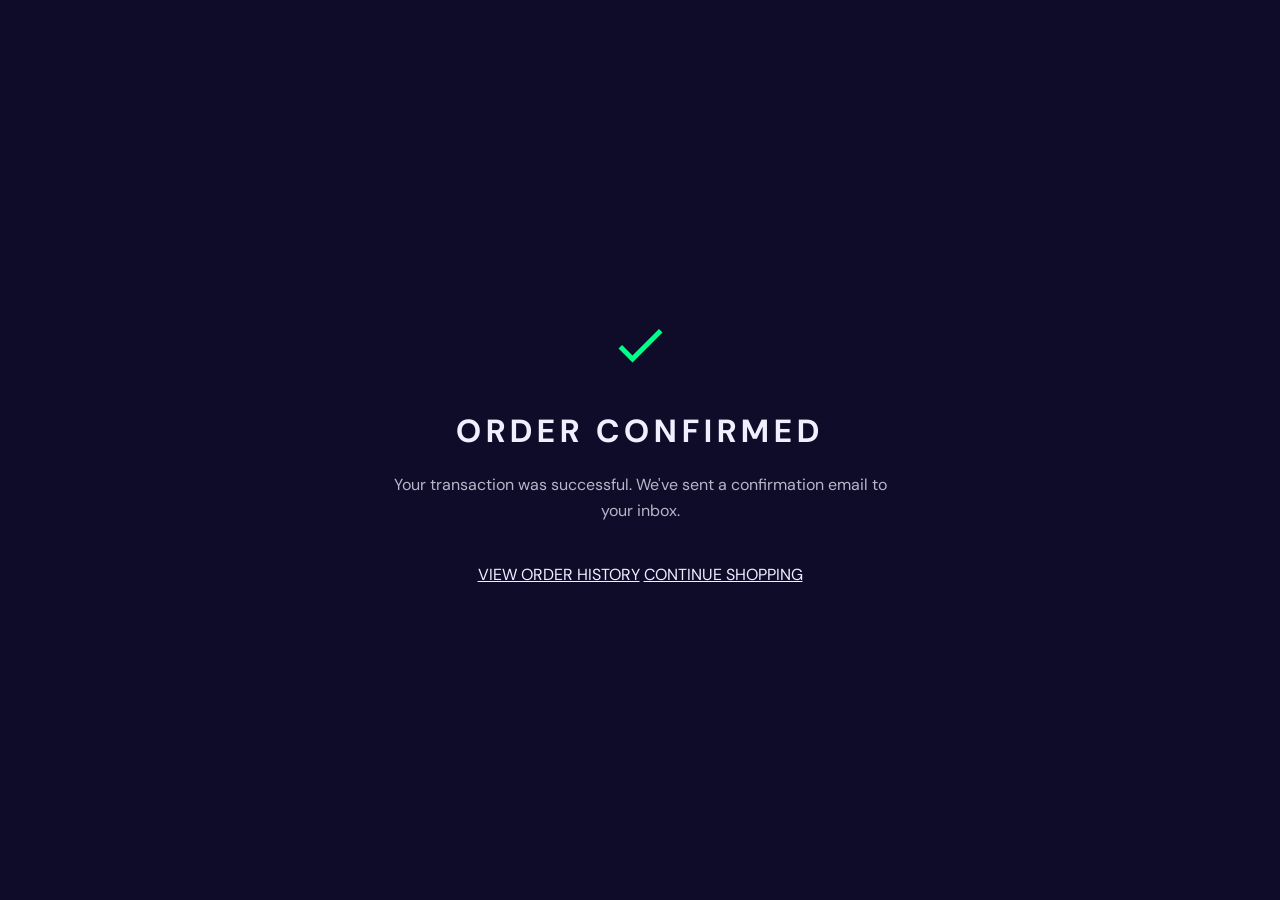
<file: success.html>
<!doctype html>
<html lang="en">
  <head>
    <meta charset="UTF-8" />
    <meta name="viewport" content="width=device-width, initial-scale=1.0" />
    <title>Order Confirmed | Streetwear Studio</title>
    <script src="./js/theme.js"></script>
    <link rel="stylesheet" href="./css/style.css" />
    <link rel="stylesheet" href="./css/responsive.css" />
  </head>
  <body>
    <div class="success-wrapper">
      <div class="success-card">
        <div class="success-icon">
          <svg viewBox="0 0 24 24" width="60" height="60">
            <path
              fill="currentColor"
              d="M9 16.17L4.83 12l-1.42 1.41L9 19 21 7l-1.41-1.41L9 16.17z"
            />
          </svg>
        </div>
        <h1>ORDER CONFIRMED</h1>
        <p>
          Your transaction was successful. We've sent a confirmation email to
          your inbox.
        </p>
        <div class="order-actions">
          <a href="orders.html" class="btn-primary">VIEW ORDER HISTORY</a>
          <a href="shop.html" class="btn-outline">CONTINUE SHOPPING</a>
        </div>
      </div>
    </div>
  </body>
</html>
</file>
<file: css/style.css>
@import url("https://fonts.googleapis.com/css2?family=Bebas+Neue&family=DM+Sans:wght@300;400;500&display=swap");

:root {
  --midnight: #0f0c29;
  --accent: #a855f7;
  --accent-soft: #c084fc;
  --text-primary: #f0eeff;
  --text-muted: rgba(240, 238, 255, 0.75);
  --nav-bg: rgba(15, 12, 41, 0.95);
  --bg: var(--midnight);
  --surface: #1a172e;
  --surface-2: rgba(255, 255, 255, 0.03);
  --border-subtle: rgba(168, 85, 247, 0.2);
  --border-strong: rgba(255, 255, 255, 0.18);
  --control-bg: rgba(255, 255, 255, 0.08);
  --control-text: rgba(240, 238, 255, 0.9);
  --control-text-strong: var(--text-primary);
  --shadow: 0 10px 30px rgba(0, 0, 0, 0.35);
  --focus-ring: 0 0 0 3px rgba(168, 85, 247, 0.18);
}

html[data-theme="light"] {
  --bg: #f7f7ff;
  --text-primary: #141124;
  --text-muted: rgba(20, 17, 36, 0.7);
  --nav-bg: rgba(247, 247, 255, 0.9);
  --surface: #ffffff;
  --surface-2: rgba(20, 17, 36, 0.04);
  --border-subtle: rgba(20, 17, 36, 0.12);
  --border-strong: rgba(20, 17, 36, 0.16);
  --control-bg: rgba(20, 17, 36, 0.06);
  --control-text: rgba(20, 17, 36, 0.85);
  --control-text-strong: #141124;
  --shadow: 0 12px 30px rgba(20, 17, 36, 0.12);
}

body {
  margin: 0;
  background-color: var(--bg);
  color: var(--text-primary);
  font-family: "DM Sans", sans-serif;
}

a {
  color: inherit;
}

/* ================================== NAVBAR SECTION ====================================================== */

.navbar {
  display: flex;
  justify-content: space-between;
  align-items: center;
  padding: 20px 5%;
  background: var(--nav-bg);
  backdrop-filter: blur(10px);
  position: sticky;
  top: 0;
  z-index: 1000;
  border-bottom: 1px solid var(--border-subtle);
}

.nav-logo a {
  font-family: "Bebas Neue", sans-serif;
  font-size: 24px;
  letter-spacing: 2px;
  color: var(--text-primary);
  text-decoration: none;
}

.nav-logo em {
  color: var(--accent-soft);
  font-style: normal;
}

.nav-links {
  display: flex;
  list-style: none;
  gap: 30px;
}

.nav-links a {
  text-decoration: none;
  color: var(--text-primary);
  font-size: 14px;
  text-transform: uppercase;
  letter-spacing: 1px;
  transition: color 0.3s;
}

.nav-links a:hover {
  color: var(--accent-soft);
}

.nav-auth {
  display: flex;
  align-items: center;
  gap: 20px;
}

/* --- Theme Toggle Button  --- */
.theme-btn {
    display: flex;
    align-items: center;
    gap: 6px; 
    padding: 4px 10px; /* Reduced padding from 8px 16px */
    background: transparent;
    border: 1px solid var(--border-color); /* More subtle border */
    color: var(--text-primary);
    border-radius: 15px; 
    cursor: pointer;
    font-size: 11px; /* Smaller font */
    font-weight: 500;
    transition: all 0.2s ease;
    
    /* This ensures it doesn't push other items */
    flex-shrink: 0; 
    margin-left: 10px;
}

.theme-btn:hover {
    border-color: var(--accent);
    background: rgba(168, 85, 247, 0.05);
}

#theme-icon {
    font-size: 12px; /* Smaller emoji */
}

#theme-text {
    text-transform: uppercase;
    letter-spacing: 0.3px;
}

#nav-user {
  font-size: 14px;
  font-weight: 500;
  color: var(--accent-soft);
}

#nav-signout,
.btn-signin {
  padding: 8px 16px;
  border-radius: 4px;
  font-family: "Bebas Neue", sans-serif;
  letter-spacing: 1px;
  cursor: pointer;
  text-decoration: none;
}

#nav-signout {
  background: transparent;
  border: 1px solid var(--accent);
  color: var(--accent);
}

.btn-signin {
  background: var(--accent);
  color: #fff;
  border: none;
}

.nav-cart {
  position: relative;
  display: flex;
  align-items: center;
  margin: 0 15px;
}

.cart-link {
  color: var(--text-primary);
  text-decoration: none;
  transition: 0.3s;
}

.cart-link:hover {
  color: var(--accent);
}

#cart-count {
  position: absolute;
  top: -8px;
  right: -10px;
  background: var(--accent);
  color: white;
  font-size: 0.7rem;
  font-weight: bold;
  padding: 2px 6px;
  border-radius: 50%;
  min-width: 18px;
  text-align: center;
}

/* ================================== HERO SECTION ====================================================== */
.hero {
  height: 80vh;
  display: flex;
  align-items: center;
  justify-content: center;
  text-align: center;
  background:
    linear-gradient(rgba(15, 12, 41, 0.2), rgba(15, 12, 41, 0.5)),
    url("../assets/hero-pic.avif") center/cover no-repeat;
}

.hero-content {
    display: flex;
    flex-direction: column;
}

.hero-badge {
  align-items: center;
  gap: 8px;
  padding: 6px 16px;
  border: 1px solid rgba(168, 85, 247, 0.4);
  border-radius: 999px;
  font-size: 11px;
  letter-spacing: 2px;
  text-transform: uppercase;
  color: white;
  background: rgba(168, 85, 247, 0.08);
  margin-bottom: 20px;
}

.hero-content h1 {
  font-family: "Bebas Neue", sans-serif;
  font-size: 80px;
  margin-bottom: 10px;
}

.highlight {
  color: var(--accent-soft);
}

.hero-content p {
  font-size: 18px;
  margin-bottom: 30px;
  opacity: 0.8;
}

.hero-btn {
  padding: 15px 40px;
  background: var(--accent);
  color: white;
  text-decoration: none;
  font-family: "Bebas Neue", sans-serif;
  font-size: 20px;
  letter-spacing: 2px;
  transition: transform 0.3s;
}

.hero-btn:hover {
  transform: scale(1.05);
  background: var(--accent-soft);
}

/* ================================== SHOP PAGE (shop.html) ====================================================== */

.shop-container {
  padding: 40px 5%;
}
.shop-header {
  text-align: center;
  margin-bottom: 40px;
}
.shop-header h2 {
  font-family: "Bebas Neue", sans-serif;
  font-size: 3rem;
  letter-spacing: 2px;
}

.category-filters {
  display: flex;
  justify-content: center;
  gap: 15px;
  margin-top: 20px;
}
.filter-btn {
  background: transparent;
  border: 1px solid var(--accent);
  color: var(--text-primary);
  padding: 8px 20px;
  cursor: pointer;
  border-radius: 20px;
  transition: 0.3s;
}
.filter-btn.active,
.filter-btn:hover {
  background: var(--accent);
}

.product-grid {
  display: grid;
  grid-template-columns: repeat(auto-fill, minmax(250px, 1fr));
  gap: 30px;
}

.product-card {
  background: var(--surface);
  border: 1px solid var(--border-subtle);
  border-radius: 12px;
  overflow: hidden;
  transition: 0.3s;
  box-shadow: var(--shadow);
}
.product-card:hover {
  transform: translateY(-5px);
}
.product-image img {
  width: 100%;
  height: 300px;
  object-fit: cover;
}
.product-details {
  padding: 20px;
  text-align: center;
}
.product-details h3 {
  font-size: 1.2rem;
  margin-bottom: 10px;
}
.price {
  color: var(--accent-soft);
  font-weight: bold;
  margin-bottom: 15px;
}

.add-btn {
  width: 100%;
  padding: 10px;
  background: var(--accent);
  color: white;
  border: none;
  border-radius: 6px;
  cursor: pointer;
  font-weight: bold;
}

.search-wrapper {
    max-width: 500px;
    margin: 0 auto 30px;
    position: relative;
}

#product-search {
    width: 100%;
    padding: 15px 20px;
    background: var(--bg-card); /* Uses your new theme variable */
    border: 1px solid var(--border-color);
    border-radius: 30px;
    color: var(--text-primary);
    font-size: 1rem;
    outline: none;
    transition: 0.3s;
}

#product-search:focus {
    border-color: var(--accent);
    box-shadow: 0 0 15px rgba(168, 85, 247, 0.2);
}

.search-icon {
    position: absolute;
    right: 20px;
    top: 50%;
    transform: translateY(-50%);
    opacity: 0.5;
}

/* ================================== CART PAGE (cart.html) ====================================================== */

.cart-container {
  padding: 40px 5%;
  max-width: 1200px;
  margin: 0 auto;
}
.cart-content {
  display: grid;
  grid-template-columns: 1fr 350px;
  gap: 40px;
  margin-top: 30px;
}

/* Individual Cart Item */
.cart-item {
  display: flex;
  gap: 20px;
  align-items: center;
  padding: 20px 0;
  border-bottom: 1px solid var(--border-strong);
}
.cart-item img {
  width: 100px;
  height: 120px;
  object-fit: cover;
  border-radius: 8px;
}
.item-info {
  flex: 1;
}
.item-controls {
  display: flex;
  align-items: center;
  gap: 15px;
}

/* Summary Sidebar */
.cart-summary {
  background: var(--surface);
  padding: 30px;
  border-radius: 12px;
  height: fit-content;
  border: 1px solid var(--border-subtle);
  box-shadow: var(--shadow);
}
.summary-row {
  display: flex;
  justify-content: space-between;
  margin: 15px 0;
}
.summary-row.total {
  font-size: 1.4rem;
  font-weight: bold;
  color: var(--accent);
}
.checkout-btn {
  width: 100%;
  padding: 15px;
  background: var(--accent);
  color: white;
  border: none;
  border-radius: 8px;
  font-weight: bold;
  cursor: pointer;
}

.item-quantity-controls {
  display: flex;
  align-items: center;
  background: var(--control-bg);
  border-radius: 4px;
  padding: 5px;
  height: fit-content;
}

.qty-btn {
  background: none;
  border: none;
  font-size: 1.2rem;
  cursor: pointer;
  padding: 0 10px;
  color: var(--control-text);
  transition: color 0.2s;
}

.qty-btn:hover {
  color: var(--accent);
}

.qty-value {
  font-weight: bold;
  min-width: 25px;
  text-align: center;
  font-size: 1rem;
  color: var(--control-text-strong);
}

.item-subtotal {
  font-weight: bold;
  margin-left: auto;
  width: 80px;
  text-align: right;
}

/* ================================== CHECKOUT PAGE (checkout.html) ====================================================== */

.checkout-container {
  display: grid;
  grid-template-columns: 1fr 400px; 
  gap: 60px;
  padding: 120px 8% 60px;
  max-width: 1400px;
  margin: 0 auto;
  color: var(--text-primary);
}

/* Section Headings */
.checkout-form-section h2,
.checkout-summary h3 {
  text-transform: uppercase;
  letter-spacing: 2px;
  margin-bottom: 30px;
  border-bottom: 1px solid var(--border-subtle);
  padding-bottom: 10px;
}

#checkout-form {
  display: flex;
  flex-direction: column;
  gap: 20px;
}

.input-group {
  display: grid;
  grid-template-columns: 1fr 1fr;
  gap: 20px;
}

#checkout-form input {
  background: transparent;
  border: 1px solid var(--border-strong);
  padding: 15px;
  color: var(--text-primary);
  font-size: 1rem;
  transition: border-color 0.3s ease;
}

#checkout-form input:focus {
  outline: none;
  border-color: var(--accent-soft);
  box-shadow: var(--focus-ring);
}

.card-input-mock {
  background: var(--surface-2);
  padding: 30px;
  border: 1px dashed var(--border-strong);
  margin: 20px 0;
}

.card-row {
  display: grid;
  grid-template-columns: 1fr 1fr;
  gap: 20px;
  margin-top: 20px;
}

.checkout-summary {
  background: var(--surface);
  padding: 40px;
  height: fit-content;
  position: sticky;
  top: 100px;
  border: 1px solid var(--border-subtle);
  border-radius: 12px;
  box-shadow: var(--shadow);
}

.summary-item {
  display: flex;
  justify-content: space-between;
  margin-bottom: 15px;
  font-size: 0.9rem;
  opacity: 0.8;
}

.checkout-totals {
  margin-top: 30px;
  padding-top: 20px;
  border-top: 1px solid var(--border-strong);
}

.total-row {
  display: flex;
  justify-content: space-between;
  font-size: 1.25rem;
  font-weight: 700;
}

.checkout-submit-btn {
  width: 100%;
  background: var(--text-primary);
  color: var(--bg);
  padding: 20px;
  border: none;
  font-weight: 900;
  letter-spacing: 3px;
  cursor: pointer;
  transition:
    transform 0.2s,
    background 0.3s;
  margin-top: 30px;
}

.checkout-submit-btn:hover {
  background: color-mix(in srgb, var(--text-primary) 92%, var(--accent-soft));
  transform: translateY(-2px);
}

.stripe-input-box {
  background: var(--surface-2);
  padding: 15px;
  border: 1px solid var(--border-strong);
  border-radius: 4px;
  margin: 10px 0;
}

.error-msg {
  color: #ff4b4b;
  font-size: 0.85rem;
  margin-top: 5px;
}

.summary-item {
  display: flex;
  justify-content: space-between;
  margin-bottom: 10px;
  border-bottom: 1px solid var(--border-subtle);
  padding-bottom: 5px;
}

/* ================================== SUCCESS PAGE (success.html) ====================================================== */
.success-wrapper {
  height: 100vh;
  display: flex;
  align-items: center;
  justify-content: center;
  background: var(--bg);
  text-align: center;
}

.success-card {
  padding: 60px;
  max-width: 500px;
}

.success-icon {
  color: #00ff88;
  margin-bottom: 30px;
  animation: scaleUp 0.5s ease-out;
}

.success-card h1 {
  letter-spacing: 5px;
  font-size: 2rem;
  margin-bottom: 20px;
  color: var(--text-primary);
}

.success-card p {
  color: var(--text-muted);
  line-height: 1.6;
  margin-bottom: 40px;
}

@keyframes scaleUp {
  0% {
    transform: scale(0);
    opacity: 0;
  }
  100% {
    transform: scale(1);
    opacity: 1;
  }
}

/* ================================== ORDER SUMMARY PAGE (orders.html) ====================================================== */

.orders-container {
  padding: 120px 5% 60px;
  max-width: 900px;
  margin: 0 auto;
  min-height: 80vh;
}

.orders-header {
  margin-bottom: 50px;
  border-bottom: 1px solid var(--border-subtle);
  padding-bottom: 20px;
}

.orders-header h1 {
  font-size: 2.5rem;
  letter-spacing: -1px;
  text-transform: uppercase;
}

/* Individual Order Card */
.order-card {
  background: var(--surface);
  border: 1px solid var(--border-subtle);
  border-radius: 4px;
  margin-bottom: 30px;
  overflow: hidden;
  transition: transform 0.3s ease;
}

.order-card:hover {
  border-color: rgba(168, 85, 247, 0.35);
}

.order-header-info {
  padding: 20px;
  background: var(--surface-2);
  display: flex;
  justify-content: space-between;
  align-items: center;
  font-family: "Courier New", Courier, monospace;
  font-size: 0.85rem;
}

.order-body {
  padding: 25px;
}

.order-item-detail {
  display: flex;
  justify-content: space-between;
  margin-bottom: 10px;
  border-bottom: 1px dashed var(--border-subtle);
  padding-bottom: 10px;
}

.order-total-row {
  margin-top: 20px;
  text-align: right;
  font-size: 1.2rem;
  font-weight: 900;
}

.btn-secondary {
  display: inline-block;
  margin-top: 40px;
  color: var(--text-muted);
  text-decoration: none;
  text-transform: uppercase;
  font-size: 0.8rem;
  letter-spacing: 1px;
}
</file>
<file: css/responsive.css>
html, body {
    overflow-x: hidden;
    width: 100%;
    margin: 0;
    padding: 0;
}

/* TABLET BREAKPOINT (max-width: 1024px) */
@media (max-width: 1024px) {
    .product-grid {
        grid-template-columns: repeat(2, 1fr);
        gap: 20px;
        padding: 15px;
    }

    .cart-content {
        grid-template-columns: 1fr;
        gap: 30px;
    }
}

/* MOBILE BREAKPOINT (max-width: 768px) */
@media (max-width: 768px) {

    /* NAVBAR FIX */
    .navbar {
        flex-direction: column !important;
        height: auto !important;
        padding: 15px 5% !important;
        gap: 15px !important;
        text-align: center;
    }

    .nav-links {
        justify-content: center !important;
        margin: 5px 0 !important;
        gap: 15px !important;
        width: 100%;
    }

    .nav-auth {
        justify-content: center !important;
        width: 100%;
        gap: 10px !important;
    }

    #theme-text { display: none !important; }

    /* CART & CHECKOUT PAGE WRAPPER (The main fix) */
    .cart-container, 
    .checkout-container {
        display: flex !important;
        flex-direction: column !important;
        width: 95% !important;
        margin: 0 auto !important;
        padding: 10px !important;
        box-sizing: border-box;
    }

    /* THE ORDER SUMMARY BOX: Prevents overlapping (Images 1 & 2) */
    .order-summary, 
    .checkout-summary {
        width: 100% !important;
        position: static !important;
        margin-top: 25px !important;
        margin-left: 0 !important;
        box-sizing: border-box;
        box-shadow: 0 4px 15px rgba(0,0,0,0.1) !important;
    }

    /* CART ITEMS STACKING (Image 2) */
    .cart-items {
        width: 100% !important;
    }

    .cart-item {
        flex-direction: column !important;
        text-align: center;
        padding: 20px 0 !important;
        gap: 15px !important;
    }

    .cart-item img {
        width: 120px !important;
    }

    /* CHECKOUT FORM INPUTS (Image 1) */
    .form-row {
        flex-direction: column !important;
        gap: 0 !important;
    }

    .form-group {
        width: 100% !important;
        margin-bottom: 12px;
    }

    input, select, textarea, .StripeElement {
        width: 100% !important;
        box-sizing: border-box !important;
        font-size: 16px !important;
    }

    /* SHOP PAGE FIXES */
    .search-container {
        width: 90% !important;
    }

    .category-filters {
        flex-wrap: wrap;
        justify-content: center;
        gap: 8px;
    }
}

/* EXTRA SMALL PHONES (max-width: 480px) */
@media (max-width: 480px) {
    .product-grid {
        grid-template-columns: 1fr;
    }

    .shop-header h1 {
        font-size: 1.8rem;
    }

    .nav-links a {
        font-size: 12px;
        text-transform: uppercase;
    }
    
    /* Ensure the 'Proceed to Checkout' button is full width */
    .checkout-btn, .btn-primary {
        width: 100% !important;
        padding: 15px !important;
    }
}
</file>
